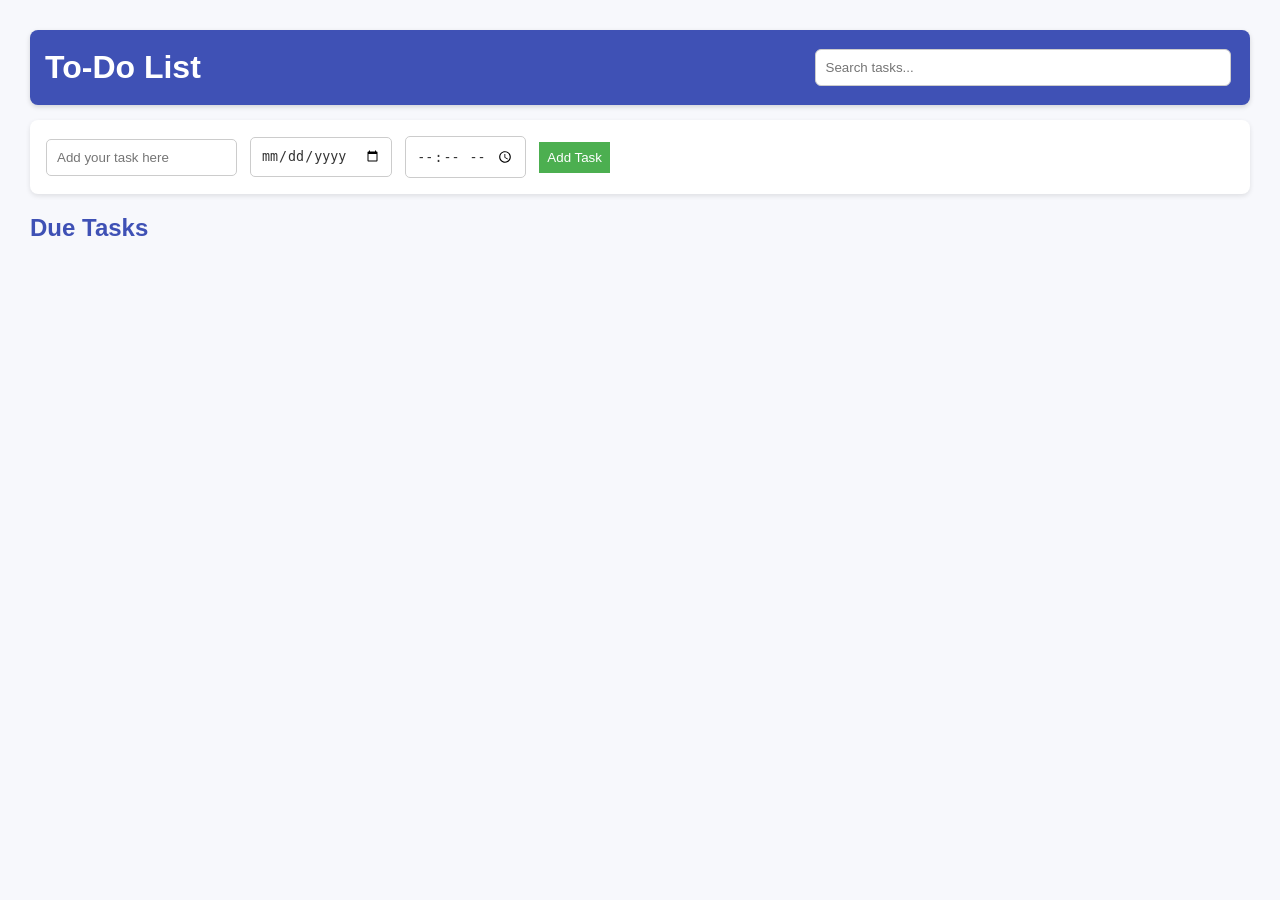
<file: To-Do-List/index.html>
<!DOCTYPE html>
<html lang="en">
<head>
    <title>To-Do List</title>
    <link rel="stylesheet" href="style.css">
    <script src="script.js" defer></script>

</head>
<body>
    <header class="page-header">
        <h1>To-Do List</h1>
        <input  type="text"  id="search-input"  placeholder="Search tasks...">
    </header>

    
  <div id="error-message" class="error-message"  hidden>
    <span>Please fill in all fields.</span>
    <button type="button" id="close-error">x</button>
    <button type="button" id="ok-error">OK</button>
  </div>


    <form id="task-form" class="task-form">
       <input type="text"  id="task-input"  placeholder="Add your task here">
       <input type="date" id="task-date">
       <input type="time" id="task-time">
       <button type="submit" id="add-task">Add Task</button>
    </form>
    

    <h2>Due Tasks</h2>
    <div id="due-tasks"></div>

    <div id="upcoming-section">
        <h2>Upcoming Tasks</h2>
        <div id="upcoming-tasks"></div>
    </div>

    



</body>
</html>
</file>
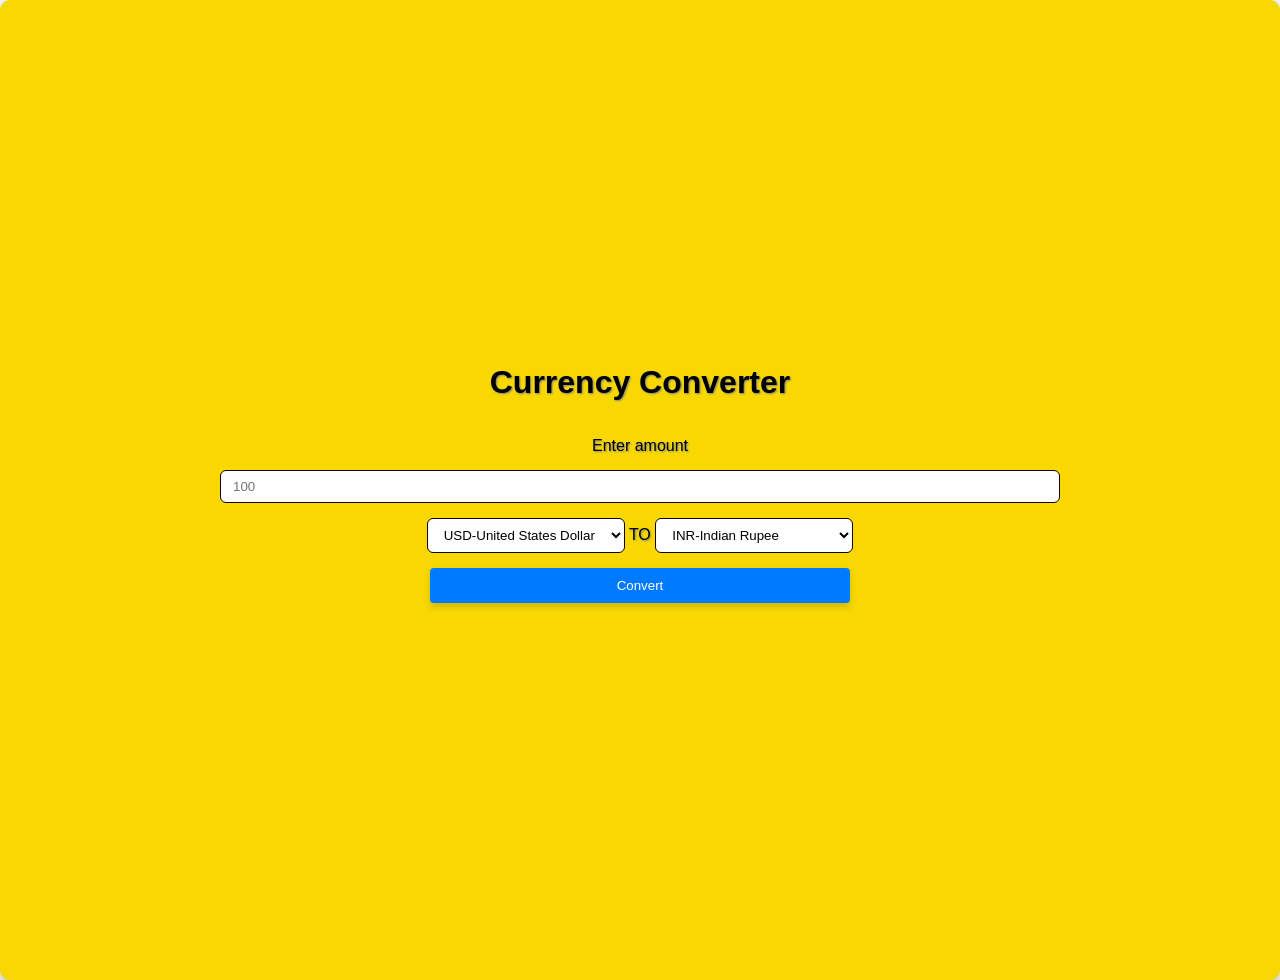
<file: Currency-Convertor/indexCurrencyConverter.html>
<!DOCTYPE html>
<html lang="en">
<head>
    
    <title>Currency Converter</title>
    <link rel="stylesheet" href="styleCurrencyConverter.css">
    <script src="scriptCurrencyConverter.js" defer></script>
</head>

<body>

   
   <div class="converter" >
       <h1>Currency Converter</h1>

      
          <label for="amount">Enter amount</label>
          <input type="text" id="amount" placeholder="100" required>
      
       
       <div id="currency">

            <select id="initial-currency">
               <option value="USD">USD-United States Dollar</option>
               <option value="INR">INR-Indian Rupee</option>
            </select>
        
             <span>TO</span>

            <select id="converted-currency">
               <option value="INR">INR-Indian Rupee</option>
               <option value="USD">USD-United States Dollar</option>
            </select>

       </div>

      <button type="submit" id="convert">Convert</button>

      <b id="temporary"></b>
      <p id="error">An error occurred, please try again later</p>
       


    </div>
    

</body>
</html>
</file>
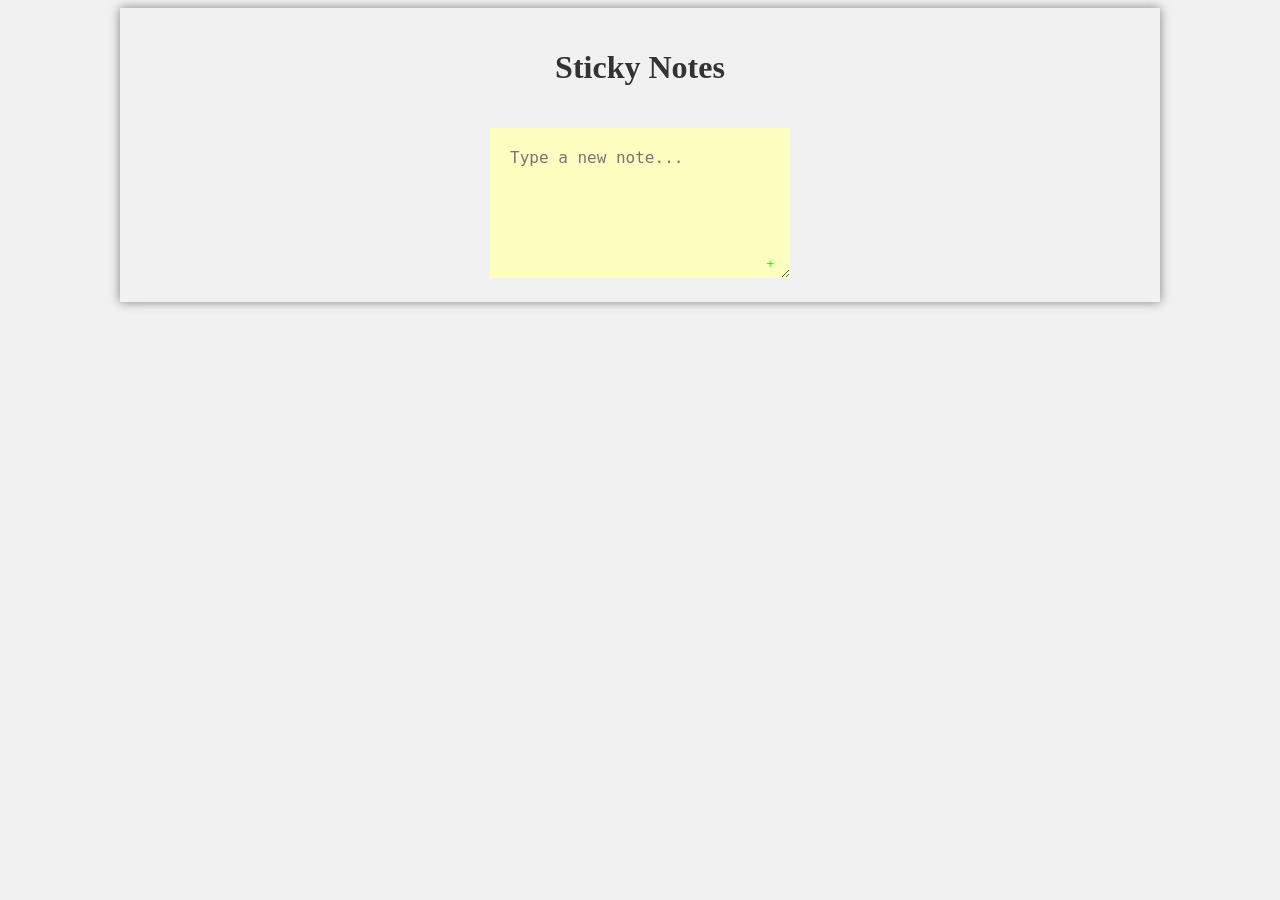
<file: Sticky-Notes/indexStickyNotes.html>
<!DOCTYPE html>
<html lang="en">
<head>
    
    <title>Sticky Notes</title>
    <link rel="stylesheet" href="styleStickyNotes.css">
</head>

<body>
    <div class="container">
        <h1>Sticky Notes</h1>
        <div id="notes"></div>

        <div class="input-container">
        <textarea id="note-input" placeholder="Type a new note..."></textarea>
        <button id="add-button">+</button>
        </div>

      
    </div>
    <script src="scriptStickyNotes.js"></script>
</body>
</html>
</file>
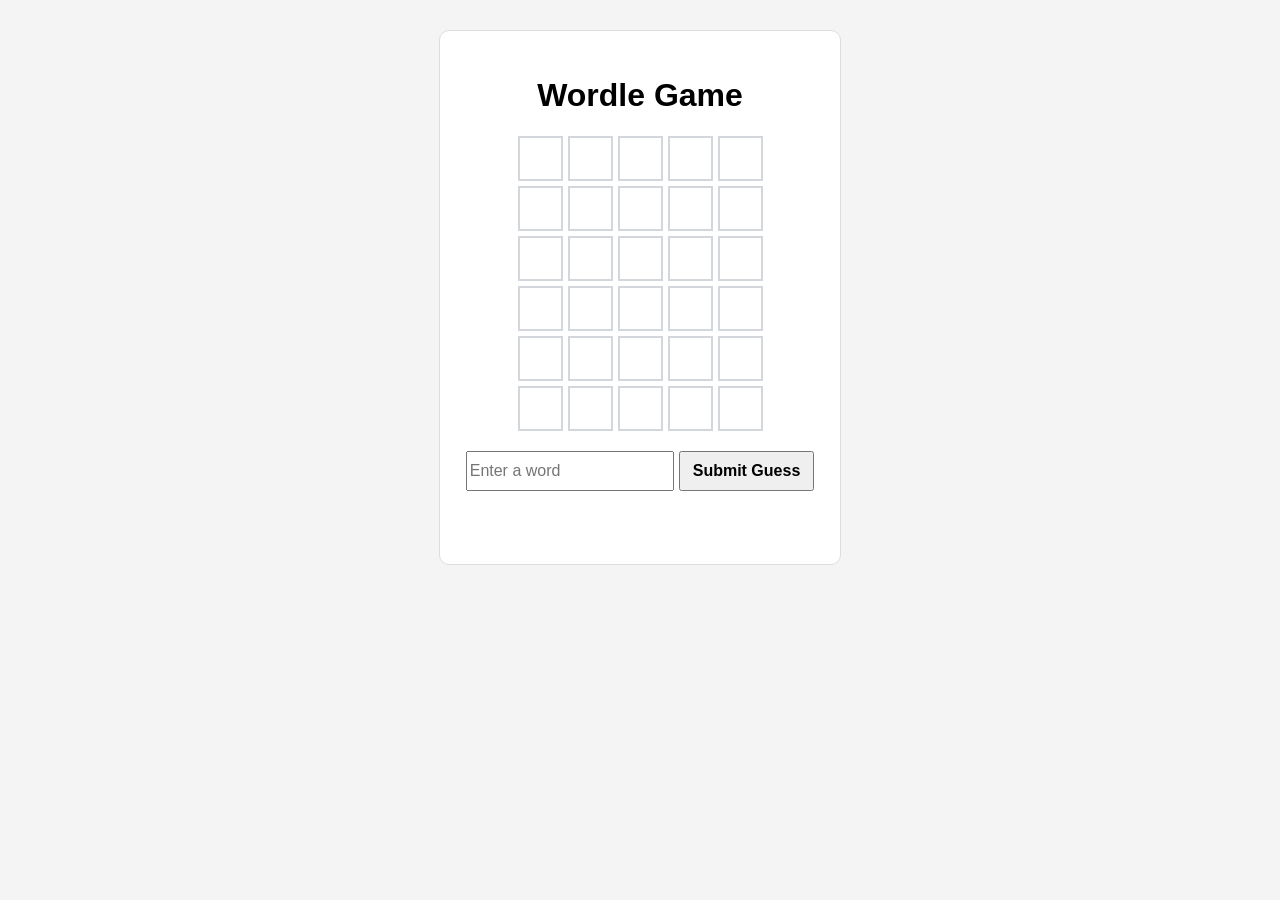
<file: Wordle-Project/indexWordle.html>
<!DOCTYPE html>
<html lang="en">
<head>
    
    <title>Wordle Game</title>
    <link rel="stylesheet" href="styleWordle.css">
</head>

<body>
    <div class="game-container">

        <h1>Wordle Game</h1>
        <div id="board" class="board"></div>

        <div class="controls">
            <input type="text" id="guess-input" maxlength="5" placeholder="Enter a word">
            <button id="submit-button">Submit Guess</button>
        </div>

        <p id="feedback"></p>
    </div>    
    
    
        
    <script src="scriptWordle.js"></script>
</body>
</html>
</file>
<file: To-Do-List/style.css>
body {
    font-family: 'Segoe UI', Tahoma, Geneva, Verdana, sans-serif;
    background-color: #f7f8fc;
    color: #333;
    padding: 30px;
    margin: 0;
}

.page-header {
    background-color: #3f51b5;
    color: white;
    padding: 15px;
    border-radius: 8px;
    display: flex;
    align-items: center;
    justify-content: space-between;
    gap: 15px;
    box-shadow: 0 2px 5px rgba(0, 0, 0, 0.15);
}

.page-header h1 {
    background: none;
    color: white;
    padding: 0;
    margin: 0;
}

#search-input {
    width: 35%;
    box-sizing: border-box;
    padding: 10px;
    border: 1px solid #ccc;
    border-radius: 6px;
}

.task-form {
    background-color: white;
    padding: 12px;
    margin: 15px 0;
    border-radius: 8px;
    box-shadow: 0 2px 5px rgba(0, 0, 0, 0.1);
    display: flex;
    flex-wrap: wrap;
    align-items: center;
    gap: 5px;
}
.task-form input {
    border: 1px solid #ccc;
    border-radius: 5px;
    padding: 10px;
    box-sizing: border-box;
}

input,
button {
    padding: 8px;
    margin: 4px;
}

input {
    background-color: white;
    border: 1px solid #ccc;
    color: #333;
}

button {
    background-color: #4caf50;
    color: white;
    border: none;
    cursor: pointer;
}


#add-task:hover {
    background-color: #388e3c;
}

h2 {
    color: #3f51b5;
}

h3 {
    color: inherit;
}


.edit-button {
    background-color: #ffca28;
    color: #333;
}

.edit-button:hover {
    background-color: #fbc02d;
}

.delete-button {
    background-color: #f44336;
    color: white;
}

.delete-button:hover {
    background-color: #d32f2f;
}

#due-tasks span,
#upcoming-tasks span {
    color: #000;
}

#due-tasks > div,
#upcoming-tasks > div {
    border-bottom: 1px solid #ddd;
    padding: 12px 5px;
    display: flex;
    align-items: center;
    gap: 5px;
}

.task-time-display {
    display: block;
    font-weight: bold;
}

#due-tasks > div > div,
#upcoming-tasks > div > div {
    margin-left: auto;
}

#due-tasks h3,
#upcoming-tasks h3 {
    background-color: #e8f5e9;
    color: inherit;
    padding: 8px;
}

.empty-state {
    background-color: #fffecb;
    color: #795548;
    border: 1px solid #ffcc80;
    padding: 10px;
}


.error-message {
    position: fixed;
    top: 50%;
    left: 50%;
    width: 280px;
    padding: 25px 20px 20px;
    background-color: white;
    color: #333;
    border-radius: 6px;
    box-shadow: 0 4px 15px rgba(0, 0, 0, 0.25);
    text-align: center;
    z-index: 1001;
}

.error-message[hidden] {
    display: none;
}

#error-message span {
    display: block;
    margin-bottom: 18px;
    color: #333;
}

#error-message #close-error {
    position: absolute;
    top: 5px;
    right: 8px;
    padding: 0 4px;
    background: transparent;
    color: #999;
    font-size: 22px;
}

#error-message #ok-error {
    display: block;
    margin: 0 auto;
    padding: 7px 18px;
    background-color: #4caf50;
    color: white;
    border-radius: 4px;
}

#error-message #ok-error:hover {
    background-color: #388e3c;
}
</file>
<file: Currency-Convertor/styleCurrencyConverter.css>
body {
    font-family: 'Lato', sans-serif;
    background-color: #f4f4f4;
    text-shadow: 1px 1px 2px gray;
    margin: 0;
}


.converter {
    display: flex;
    flex-direction: column;
    align-items: center;
    justify-content: center;
    min-height: 100vh;
    gap: 15px;
    
    background-color: #F8D800;
    padding: 40px;
    border-radius: 10px;
    box-shadow: 0 4px 8px rgba(0, 0, 0, 0.2);
}
#convert {
  background-color: #007bff; 
  color: #ffffff;           
  box-shadow: 0 4px 6px rgba(0, 0, 0, 0.15);
  width:35%;
  
  border: none;              
  padding: 10px 20px;        
  border-radius: 4px;        
  cursor: pointer;           
}

#amount, 
#initial-currency, 
#converted-currency {
  border-color: black;
  border-radius: 6px;
  border: 1.5px solid #110101;
  padding: 8px 12px;
  background-color: #ffffff;
}


#amount {
  width: 70%;
  box-sizing: border-box;
}


#temporary {
    display: block;
    margin-top: 20px;
    font-size: 22px;
    text-align: center;
}

#error {
    display: none;
    color: red;
    text-align: center;
}
</file>
<file: Sticky-Notes/styleStickyNotes.css>
body {
    font-family: Arial;
    text-align: center;
    background-color: #f1f1f1;
}

.container {
    box-shadow: 0 0 10px gray;
    max-width: 1000px;
    margin: auto;
    padding: 20px;
}

h1 {
    font-family: 'DM Serif', cursive;
    color: #333;
}

.input-container {
    position: relative;
    display: inline-block;
}

textarea {
    width: 300px;
    height: 150px;
    padding: 20px;
    box-sizing: border-box;
    background-color: #fefec0;
    border: none;
    resize: both;
    font-size: 16px;
}

#add-button {
    position: absolute;
    bottom: 10px;
    right: 10px;
    color: #11ff00;
    background: transparent;
    border: none;
    cursor: pointer;
}



#notes {
    display: flex;
    flex-wrap: wrap;
    justify-content: center;
    gap: 15px;
    margin: 20px auto;
}

.note {
    width: 300px;
    height: 150px;
    padding: 20px;
    box-sizing: border-box;
    position: relative;
    text-align: left;
    border-radius: 0px;
    box-shadow: 0 4px 8px lightgray;
}

.delete-button {
    position: absolute;
    top: 10px;
    right: 10px;
    background-color: #e54b3a;
    color: white;
    border: none;
    
}
</file>
<file: Wordle-Project/styleWordle.css>
body {
    font-family: Arial, sans-serif;
    background-color: #f4f4f4;
    text-align: center;
    margin: 0;
    padding: 30px;
}


.game-container {
    background-color: white;
    max-width: 350px;
    margin: 0 auto;
    padding: 25px;
    border: 1px solid #ddd;
    border-radius: 10px;
}

.board {
    display: grid;
    grid-template-columns: repeat(5, 45px);
    gap: 5px;
    justify-content: center;
    margin: 20px 0;
}

.cell {
    width: 45px;
    height: 45px;
    border: 2px solid #d3d6da;
    box-sizing: border-box;
    display:flex;
    justify-content:center;
    align-items:center;
}

.controls {
    display: flex;
    justify-content: center;
    align-items: center;
    gap: 5px;
}

#guess-input {
    height: 40px;
    box-sizing: border-box;
    font-size: 16px;
}

#submit-button {
    height: 40px;
    padding: 0 12px;
    font-weight: bold;
    font-size: 16px;
    box-sizing: border-box;
    cursor: pointer;
}

#feedback {
    font-weight: bold;
    margin-top: 12px;
    min-height: 20px;
}


.correct {
    background-color: #194e15;
    color: white;
    border-color: #194e15;
}

.present {
    background-color: #eeea06;
    color: white;
    border-color: #eeea06;
}

.absent {
    background-color: #787c7e;
    color: white;
    border-color: #787c7e;
}
</file>
